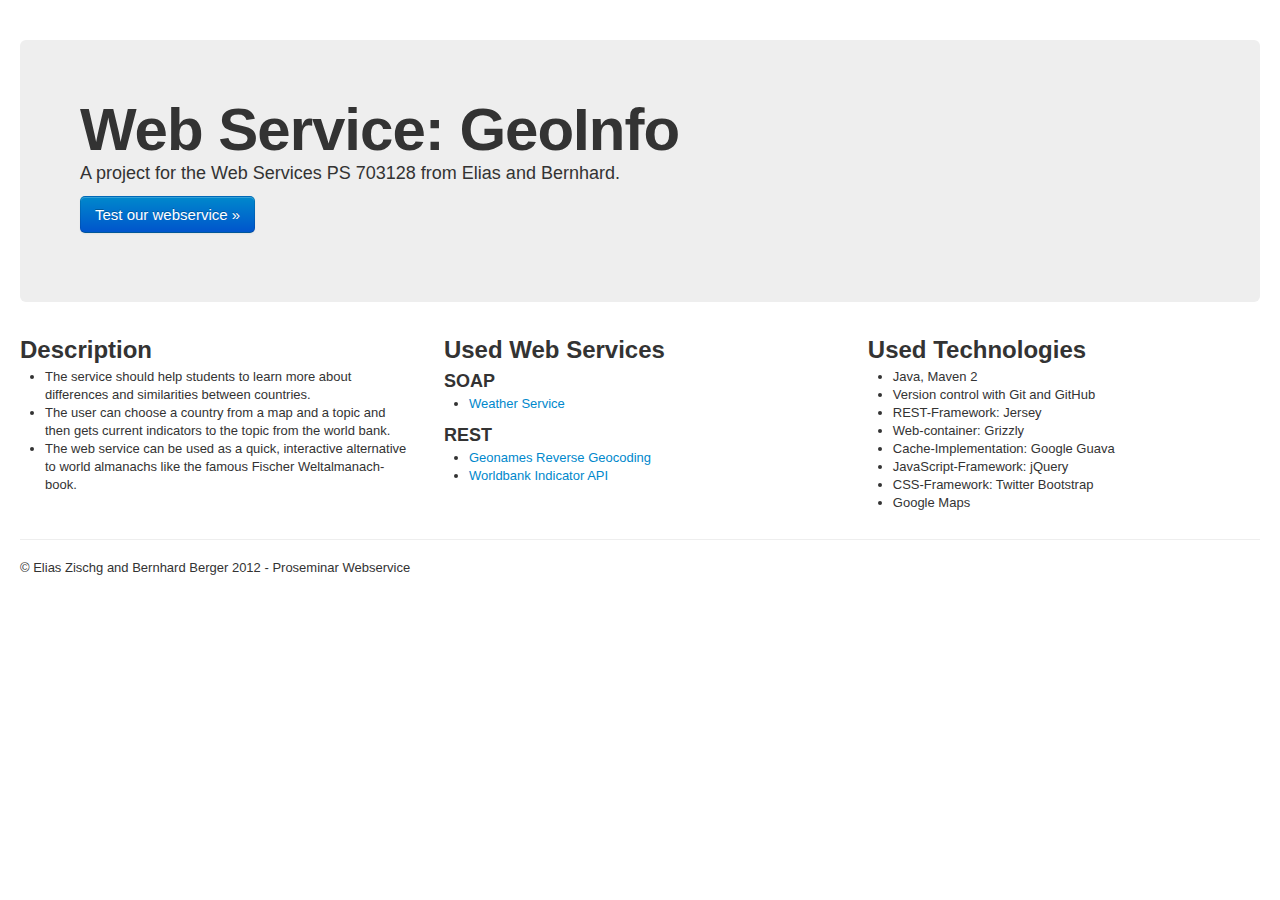
<file: src/main/html/index.html>
<!DOCTYPE html>
<html lang="en">
  <head>
    <meta charset="utf-8">
     <meta name="author" content="Bernhard Berger, Elias Zischg">
     <title>Web Service: GeoInfo></title>

    <link href="bootstrap/css/bootstrap.min.css" rel="stylesheet">
    <link href="bootstrap/css/bootstrap-responsive.min.css" rel="stylesheet">
    <link href="myStyle.css" rel="stylesheet">

    <!-- Le HTML5 shim, for IE6-8 support of HTML5 elements -->
    <!--[if lt IE 9]>
      <script src="http://html5shim.googlecode.com/svn/trunk/html5.js"></script>
    <![endif]-->

  </head>

  <body>

<div class="container-fluid">
<div class="hero-unit">
    <h1>Web Service: GeoInfo</h1>
    <p>A project for the Web Services PS 703128 from Elias and Bernhard.</p>
    <p><a href="start.html" class="btn btn-primary btn-large">Test our webservice &raquo;</a></p>
</div>

<div class="row-fluid">
    <div class="span4">
      <h2>Description</h2>
      <ul>
      <li>The service should help students to learn more about differences and similarities between countries.</li>
    <li>The user can choose a country from a map and a topic and then gets current indicators to the topic from the world bank.</li>
    <li> The web service can be used as a quick, interactive alternative to world almanachs like the famous Fischer Weltalmanach-book.</li>      </ul>
    </div>

    <div class="span4">
      <h2>Used Web Services</h2>
      <h3>SOAP</h3>
      <ul>
          <li><a href="??">Weather Service</a></li>
      </ul>

      <h3>REST</h3>
      <ul>
        <li><a href="http://www.geonames.org/export/reverse-geocoding.html">Geonames Reverse Geocoding</a></li>
        <li><a href="http://data.worldbank.org/developers">Worldbank Indicator API </a></li>
      </ul>
    </div>

    <div class="span4">
      <h2>Used Technologies</h2>
      <ul>
        <li>Java, Maven 2</li>
        <li>Version control with Git and GitHub</li>
        <li>REST-Framework: Jersey</li>
        <li>Web-container: Grizzly</li>
        <li>Cache-Implementation: Google Guava</li>
        <li>JavaScript-Framework: jQuery</li>
        <li>CSS-Framework: Twitter Bootstrap</li>
        <li>Google Maps</li>
      </ul>
    </div>

</div>
<footer>
    <hr>
   <p>&copy; Elias Zischg and Bernhard Berger 2012 - Proseminar Webservice</p>
</footer>

</div>
</body>
</html>
</file>
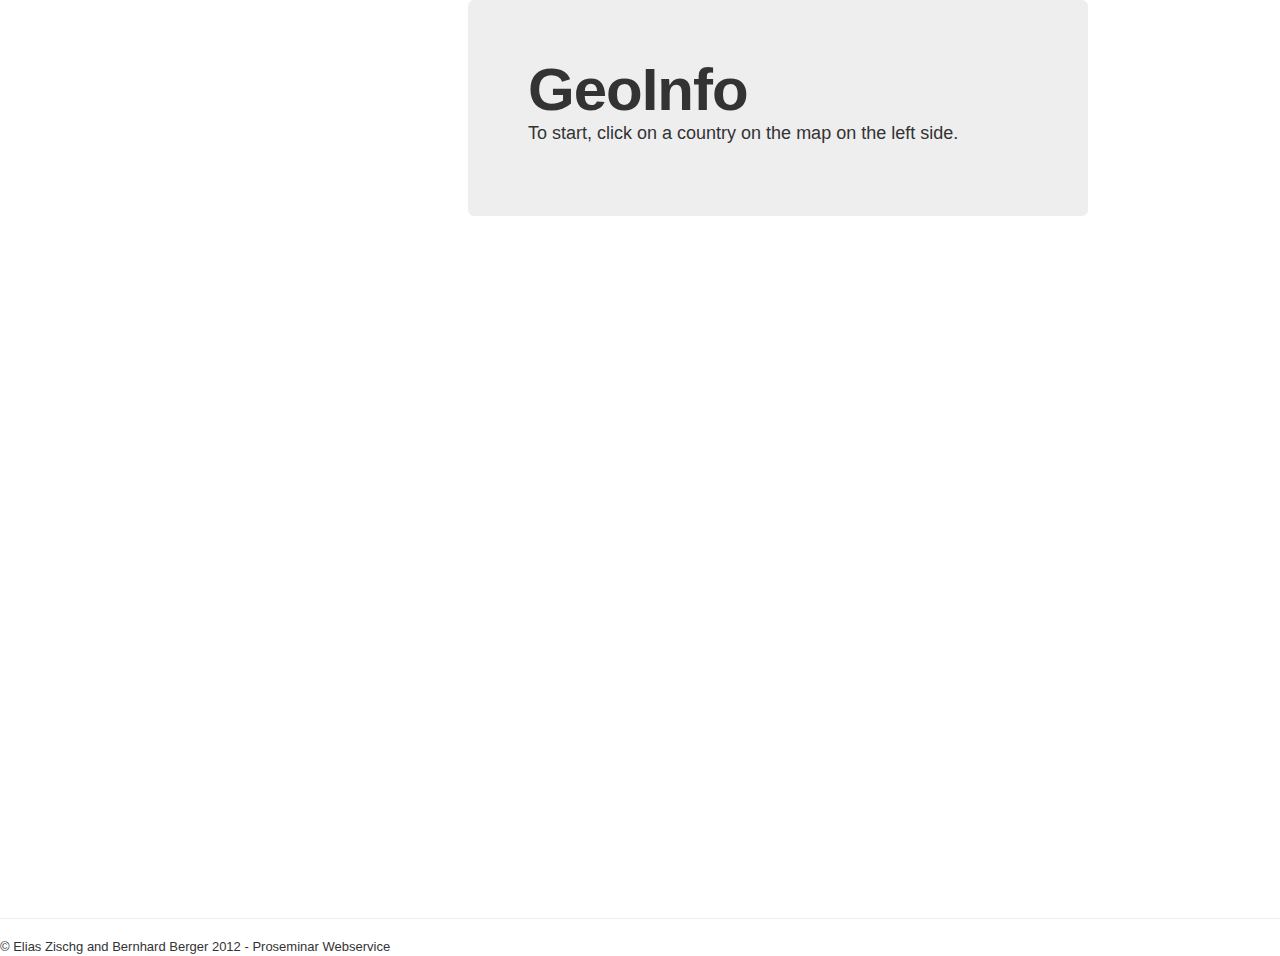
<file: src/main/resources/html/start.html>
<!DOCTYPE html>
<html lang="en">
  <head>
    <meta charset="utf-8">
     <meta name="author" content="Bernhard Berger, Elias Zischg">
     <title>Web Service: GeoInfo</title>

    <link href="bootstrap/css/bootstrap.min.css" rel="stylesheet">
    <link href="myStyle.css" rel="stylesheet">

    <!-- Le HTML5 shim, for IE6-8 support of HTML5 elements -->
    <!--[if lt IE 9]>
      <script src="http://html5shim.googlecode.com/svn/trunk/html5.js"></script>
    <![endif]-->
    <style type="text/css">
        html { height: 100% }
        body { height: 100%; margin: 0; padding: 0 }
        #map_canvas { height: 100% }
    </style>

    <script type="text/javascript" src="https://maps.google.com/maps/api/js?key=AIzaSyCeC4vNyIphhpaL_fwSR4KWro2NBBEZVic&amp;sensor=false"></script>
    <script type="text/javascript" src="jquery.js"></script>
    <script type="text/javascript" src="start.js"></script>
  </head>

<body onload="init()">

<div style="width: 35%; height: 100%; float:left;">
    <div id="map_canvas"></div>
</div>

<div class="container">
<div class="row">

    <div class="span8">

        <div class="hero-unit">
            <h1 id="name">GeoInfo</h1>
            <p>To start, click on a country on the map on the left side.</p>
        </div>
        
        <div class="alert" id="working">
			I try to receive data about the country - please wait...        
        </div>
        
        <div id="data">
        <h2>Weather</h2>
        
        <div id="weatherNotAvailable" class="alert alert-error">
        	Weather information is not available for this country. 
        </div>
        
        <div id="weather">
        	<dl>
        		<dt>Wind:</dt>
        		<dd id="Wind"></dd>

        		<dt>Sky conditions:</dt>
        		<dd id="SkyConditions"></dd>
        		
        		<dt>Temperature:</dt>
        		<dd id="Temperature"></dd>
        		
        		<dt>Dew point:</dt>
        		<dd id="DewPoint"></dd>
        		
        		<dt>Relative humidity:</dt>
        		<dd id="RelativeHumidity"></dd>

        		<dt>Pressure:</dt>
        		<dd id="Pressure"></dd>
        	</dl>
        </div>
        
		<h2>Indicators</h2>
        
        <table class="table table-striped">
  			<thead>
    			<tr>
      				<th>Title</th>
      				<th>Value</th>
      				<th>Description</th>
    			</tr>
  			</thead>
  			<tbody>
  			
    			<tr>
      				<td>Birth rate</td>
      				<td id="birthRate"></td>
      				<td>Birth rate, crude (per 1,000 people)</td>
      			</tr>
      			
      			<tr>
      				<td>Death rate</td>
      				<td id="deathRate"></td>
      				<td>Death rate, crude (per 1,000 people)</td>
      			</tr>
      			
      			<tr>
      				<td>Life expectancy Female</td>
      				<td id="lifeExpectancyFemale"></td>
      				<td>Life expectancy at birth, female (years)</td>
      			</tr>
      			
      			<tr>
      				<td>Life expectancy  Male</td>
      				<td id="lifeExpectancyMale"></td>
      				<td>Life expectancy at birth, male (years)</td>
      			</tr>
      			
      			
      			
		  </tbody>
		</table>
        
    </div>
    </div>

    </div>
</div>

    <footer>
       <hr>
       <p>&copy; Elias Zischg and Bernhard Berger 2012 - Proseminar Webservice</p>
    </footer>

</div>
</body>
</html>
</file>
<file: src/main/html/myStyle.css>
body {
    padding-top: 40px;
    padding-bottom: 40px;
}
</file>
<file: src/main/resources/html/myStyle.css>
body {
    padding-top: 40px;
    padding-bottom: 40px;
}
</file>
